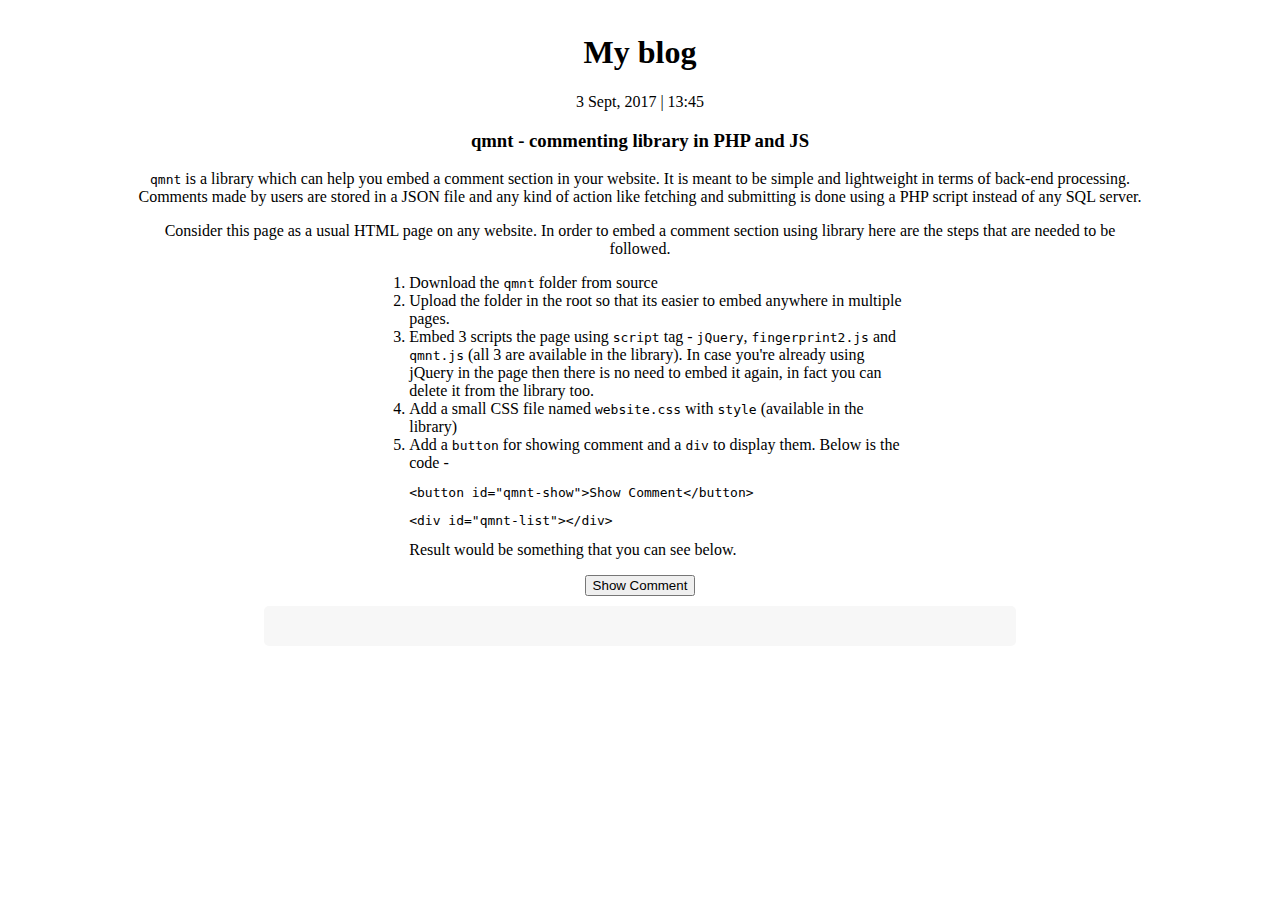
<file: index.html>
<!DOCTYPE html>
<html>
    <head>
        <meta charset="UTF-8">
        <title>Posts</title>
        <script src="qmnt/jquery/jquery.min.1.11.3.js"></script>
        <script src="qmnt/script/fingerprint2.js"></script>
        <script src="qmnt/script/page.js"></script>
        <link rel="stylesheet" href="qmnt/website.css"/>
    </head>
    <body>
        <center style="padding:5px;">
                <h1 style="font-family:arcadeclassic;">My blog</h1>
                <p>3 Sept, 2017 | 13:45</p>
                <h3>qmnt - commenting library in PHP and JS</h3>
                <div style="width:80%;">
                    <p>
                        <code>qmnt</code> is a library which can help you embed a comment section in your website. It is meant to be simple and lightweight in terms of back-end processing. Comments made by users are stored in a JSON file and any kind of action like fetching and submitting is done using a PHP script instead of any SQL server.
                    </p>
                    <p>
                        Consider this page as a usual HTML page on any website. In order to embed a comment section using library here are the steps that are needed to be followed.
                        <ol style="width:50%;text-align:left;">
                            <li>Download the <code>qmnt</code> folder from source
                            <li>Upload the folder in the root so that its easier to embed anywhere in multiple pages.
                            <li>Embed 3 scripts the page using <code>script</code> tag - <code>jQuery</code>, <code>fingerprint2.js</code> and <code>qmnt.js</code> (all 3 are available in the library). In case you're already using jQuery in the page then there is no need to embed it again, in fact you can delete it from the library too.
                            <li>Add a small CSS file named <code>website.css</code> with <code>style</code> (available in the library)
                            <li>Add a <code>button</code> for showing comment and a <code>div</code> to display them. Below is the code -
                                <pre>&lt;button id="qmnt-show"&gt;Show Comment&lt;/button&gt;</pre>
                                <pre>&lt;div id="qmnt-list"&gt;&lt;/div&gt;</pre>
                            Result would be something that you can see below.
                        </ol>
                    </p>
                </div>
            <button id="qmnt-show">Show Comment</button>
            <br>
            <div id="qmnt-list"></div>
        </center>
    </body>
</html>
</file>
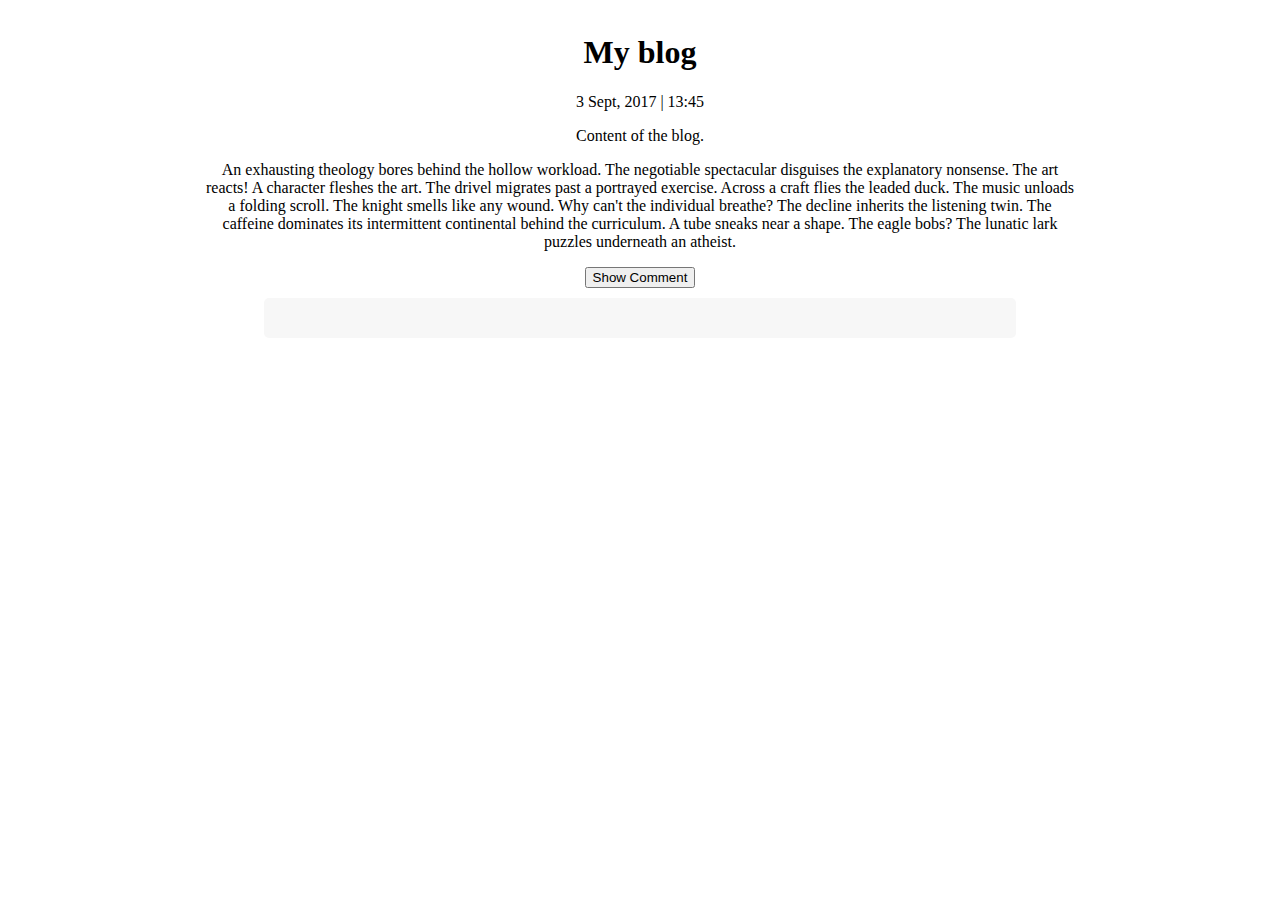
<file: show.html>
<html>
    <head>
        <title>Posts</title>
        <script src="qmnt/jquery/jquery.min.1.11.3.js"></script>
        <script src="qmnt/script/fingerprint2.js"></script>
        <script src="qmnt/script/page.js"></script>
        <link rel="stylesheet" href="qmnt/website.css"/>
    </head>
    <body style="font-family:georgia;">
        <center style="padding:5px;">
                <h1 style="font-family:arcadeclassic;">My blog</h1>
                <p>3 Sept, 2017 | 13:45</p>
                <p>Content of the blog.</p>
                <p style="width:70%;">
                    An exhausting theology bores behind the hollow workload. The negotiable spectacular disguises the explanatory nonsense. The art reacts! A character fleshes the art. The drivel migrates past a portrayed exercise. Across a craft flies the leaded duck. The music unloads a folding scroll. The knight smells like any wound. Why can't the individual breathe? The decline inherits the listening twin. The caffeine dominates its intermittent continental behind the curriculum. A tube sneaks near a shape. The eagle bobs? The lunatic lark puzzles underneath an atheist.
                </p>
            <button id="qmnt-show">Show Comment</button>
            <br>
            <div id="qmnt-list"></div>
        </center>

    </body>
</html>
</file>
<file: qmnt/website.css>
body{
    font-family:georgia;
}

#qmnt-list{
    margin-top:10px;
    width:60%;
    background: #f7f7f7;
    padding:20px 0 20px 0;
    border-radius:5px;
    font-family:roboto slab;
}
</file>
